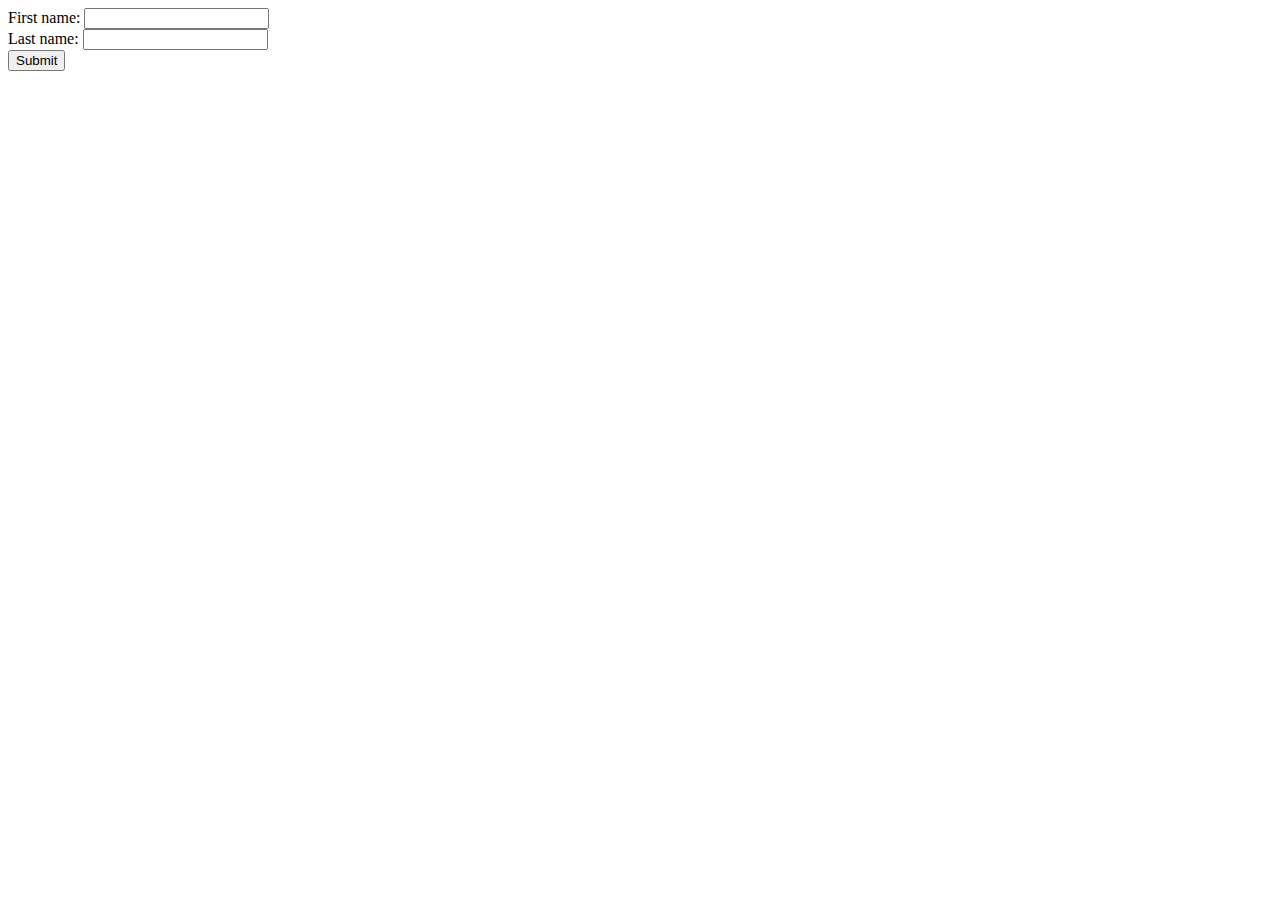
<file: WebContent/resources/htmls/Action.html>
<!DOCTYPE html>
<html>
<head lang="en">
    <meta charset="UTF-8">
    <title></title>
</head>
<body>
<form>
    First name: <input type="text" id="fname"><br>
    Last name: <input type="text" id="lname"><br>
    <input type="button" value="Submit" onclick="hitMe()">
</form>
</body>
<script>
    function hitMe(){
        console.log(document.getElementById("fname").value);
        console.log(document.getElementById("lname").value);
    }
</script>
</html>
</file>
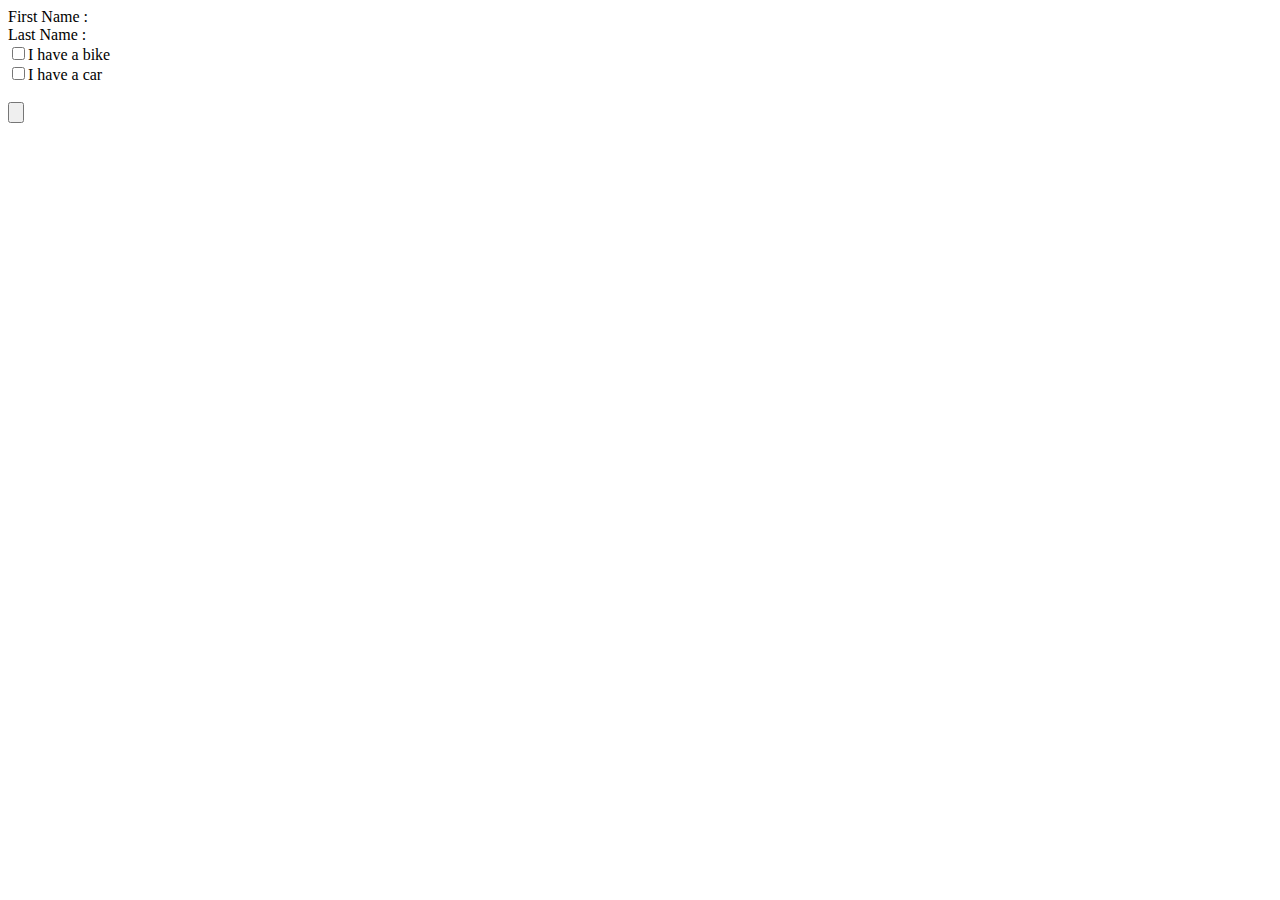
<file: WebContent/resources/htmls/action2.html>
<!DOCTYPE html>
<html>
<head lang="en">
    <meta charset="UTF-8">
    <title></title>
    <script language="JavaScript">
        var fName = "";
        var lName = "";
        function processForm() {
            var parameters = location.search.substring(1).split("&");
            var temp1 = parameters[0].split("=");
            var p1 = unescape(temp1[1]);
            fName = p1;
            var temp2 = parameters[0].split("=");
            var p2 = unescape(temp2[1]);
            lName = p2;
        }
        function init(){
            document.getElementById("fname").innerHTML = l;
            document.getElementById("fname").innerHTML = l;
        }
        processForm();
    </script>
</head>
<body onload="init()">
First Name : <label id="fname"></label> <br/>
Last Name : <label id="lname"></label>
</body>
</html>

<!DOCTYPE html>
<html>
<body>

<form name="myForm" action="new.html">
    <input type="checkbox" name="vehicle" value="Bike">I have a bike
    <br>
    <input type="checkbox" name="vehicle" value="Car">I have a car
    <br><br>
    <input type="button">
</form>

</body>

<script>

</script>
</html>
</file>
